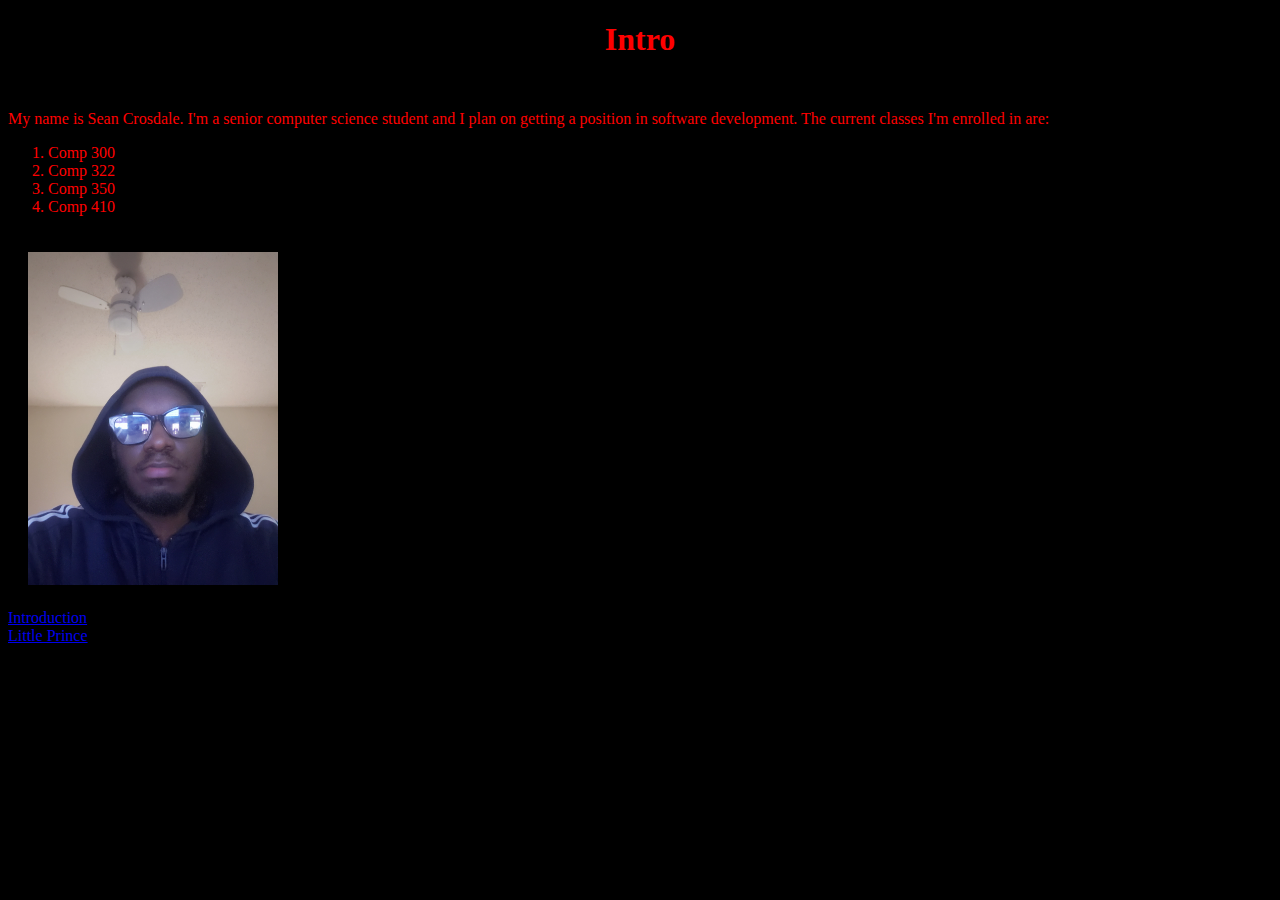
<file: index.html>
<!DOCTYPE html>
<html lang="en">
    <head>
        <meta charset="UTF-8">
        <meta name="viewport" content="width=device-width, initial-scale=1.0">
        <title> Document</title>
        <style>
            p{
                margin-bottom: 10px;
                padding-top: 30px;
                color: red;
            }
            h1{
                text-align: center;
                color: red;
            }
            ol{
                color:red;
            }
        </style>
    </head>
    <body style="background: black;">
        <h1>Intro</h1>
        <p>My name is Sean Crosdale. I'm a senior computer science student and I plan on getting a position in software development. The current classes I'm enrolled in are: </p>
        <ol>
           <li>Comp 300</li> 
           <li>Comp 322</li>
           <li>Comp 350</li>
           <li>Comp 410</li>
        </ol>
        <img src ="Headshot.jpg" alt= "picture" style="width:250px; padding:20px;">
        <br>
        <a href = "introduction.html" target ="_blank">Introduction</a>
        <br>
        <a href = "little_prince.html" target ="_blank">Little Prince</a>
    </body>

</html>
</file>
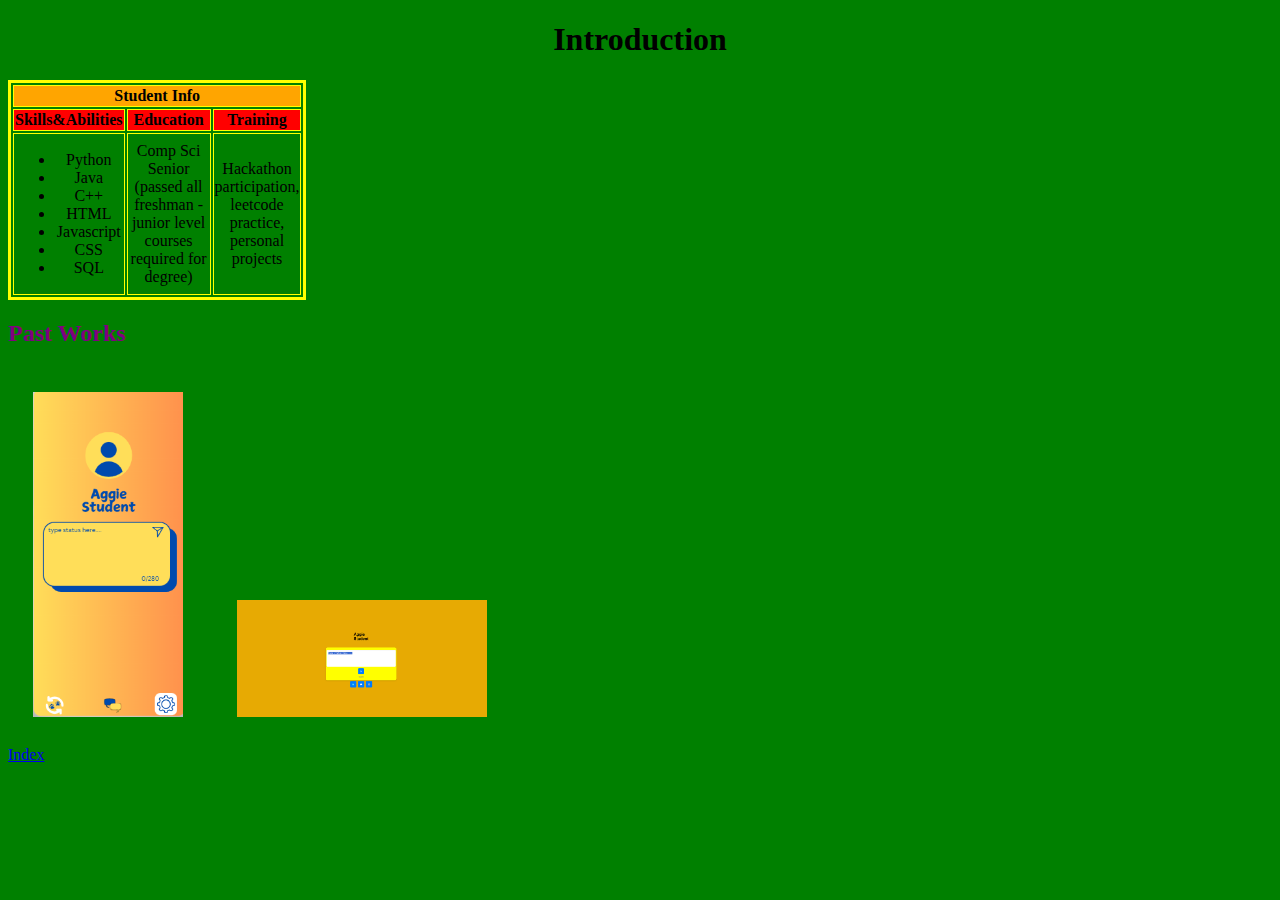
<file: introduction.html>
<!DOCTYPE html>
<html lang="en">
    <head>
        <meta charset="UTF-8">
        <meta name="viewport" content="width=device-width, initial-scale=1.0">
        <title> Document</title>
        <style>
           
            h1{
                text-align: center;
            }
            h2{
                text-align: left;
                color: purple;
            }
        </style>
    </head>
    <body style="background: green;">
        <h1>Introduction</h1>
        <table border="3" bordercolor = "yellow">
            <tr>
                <th colspan="3" bgcolor="orange">Student Info</th>
            </tr>
            <tr bgcolor="red">
                <th width="80px">Skills&Abilities</th>
                <th width="80px">Education</th>
                <th width="80px">Training</th>
            </tr>
            <tr align="center">
                <td>
                    <ul>
                        <li>Python</li>
                        <li>Java</li>
                        <li>C++</li>
                        <li>HTML</li>
                        <li>Javascript</li>
                        <li>CSS</li>
                        <li>SQL</li>
                    </ul>
                </td>
                <td>Comp Sci Senior (passed all freshman - junior level courses required for degree)</td>
                <td>Hackathon participation, leetcode practice, personal projects</td>
            </tr>
        </table>
        <h2>Past Works</h2>
        <img src ="Student App.png" alt="past works" style="width:150px; margin:25px;">
        <img src ="Student App 2.png" alt="past works" style="width:250px; margin:25px">
        <br>
        <a href="index.html"target="_blank">Index</a>
    </body>

</html>
</file>
